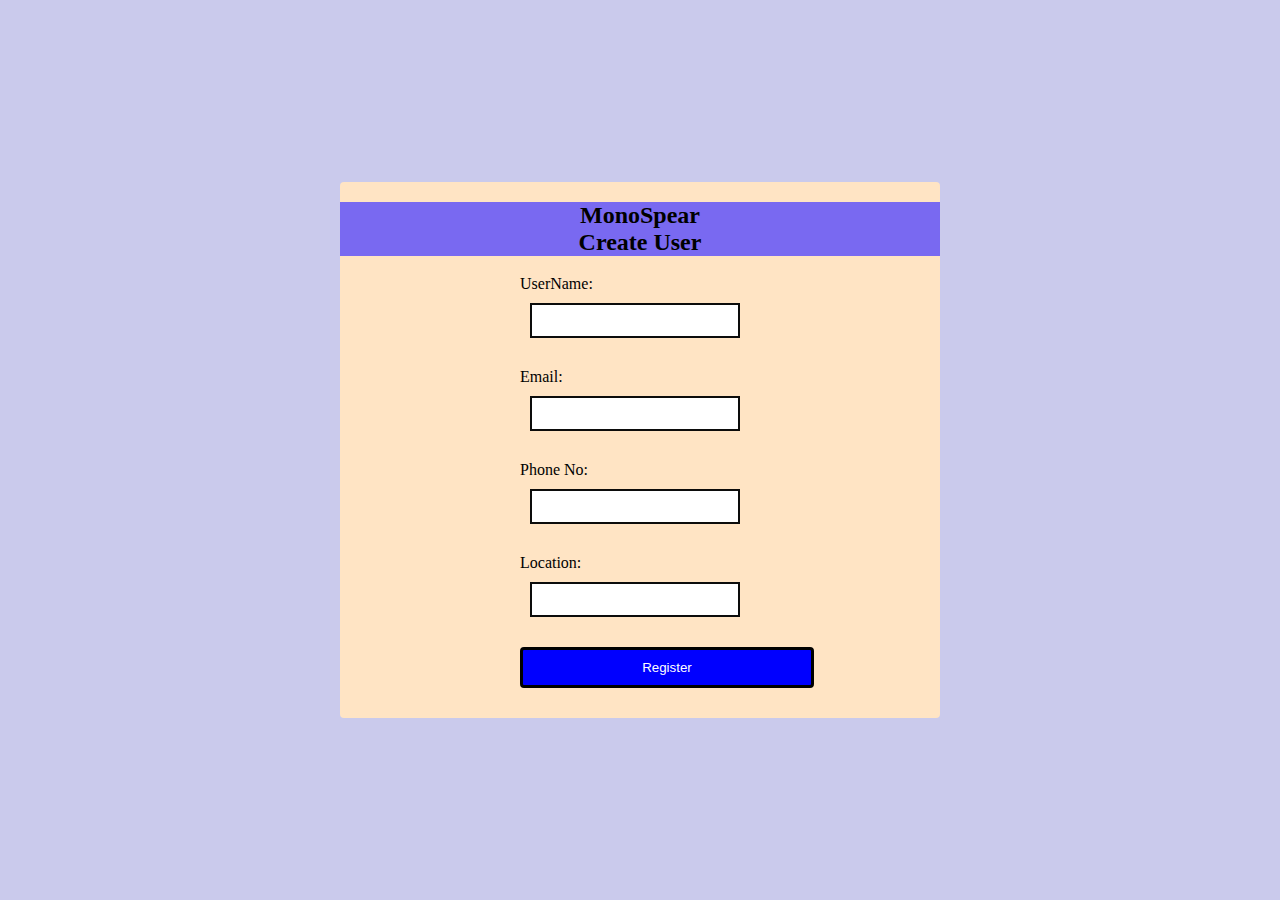
<file: index.html>
<!DOCTYPE html>
<html lang="en">
<head>
    <meta charset="UTF-8">
    <meta name="viewport" content="width=device-width, initial-scale=1.0">
    <meta name="keywords" content="monospear technologies">
    <meta name="author" content="Pavan Kumar Melekeri / pavankumarmelkeri1@gmail.com">
    <link rel="stylesheet" href="style.css">
    <link rel="stylesheet" href="web.js">
    <link rel="icon" href="icon.png">
    <title>MOnoSpear.com</title>
</head>
<body>
    <div class="container">
        <div class="header">
            <h2>MonoSpear  <br>Create User </h2>
            
        </div>

        <form action="form1">
            <div class="form">
                <label for="username" name="username">UserName:</label>
                <input id="txtusername" type="text" name="username">
               <small>Error Message</small>

            </div>

            <div class="form">
                <label for="usename" name="email">Email: </label>
                <input id="txtemail" type="email" name="email">
               <small>Error Message</small>

            </div>

            <div class="form">
                <label for="phoneno" name="phoneno">Phone No:</label>
                <input id="txtphoneno" type="phoneno" name="phoneno">
               <small>Error Message</small>

            </div>

            <div class="form">
                <label for="Location" name="location">Location:</label>
                <input id="txtlocation" type="text" name="location">
               <small>Error Message</small>

            </div>

            <div class="form">
                <a href="submit.html"><button >Register</button></a>
            </div>



        </form>
    </div>
 
    
</body>
</html>
</file>
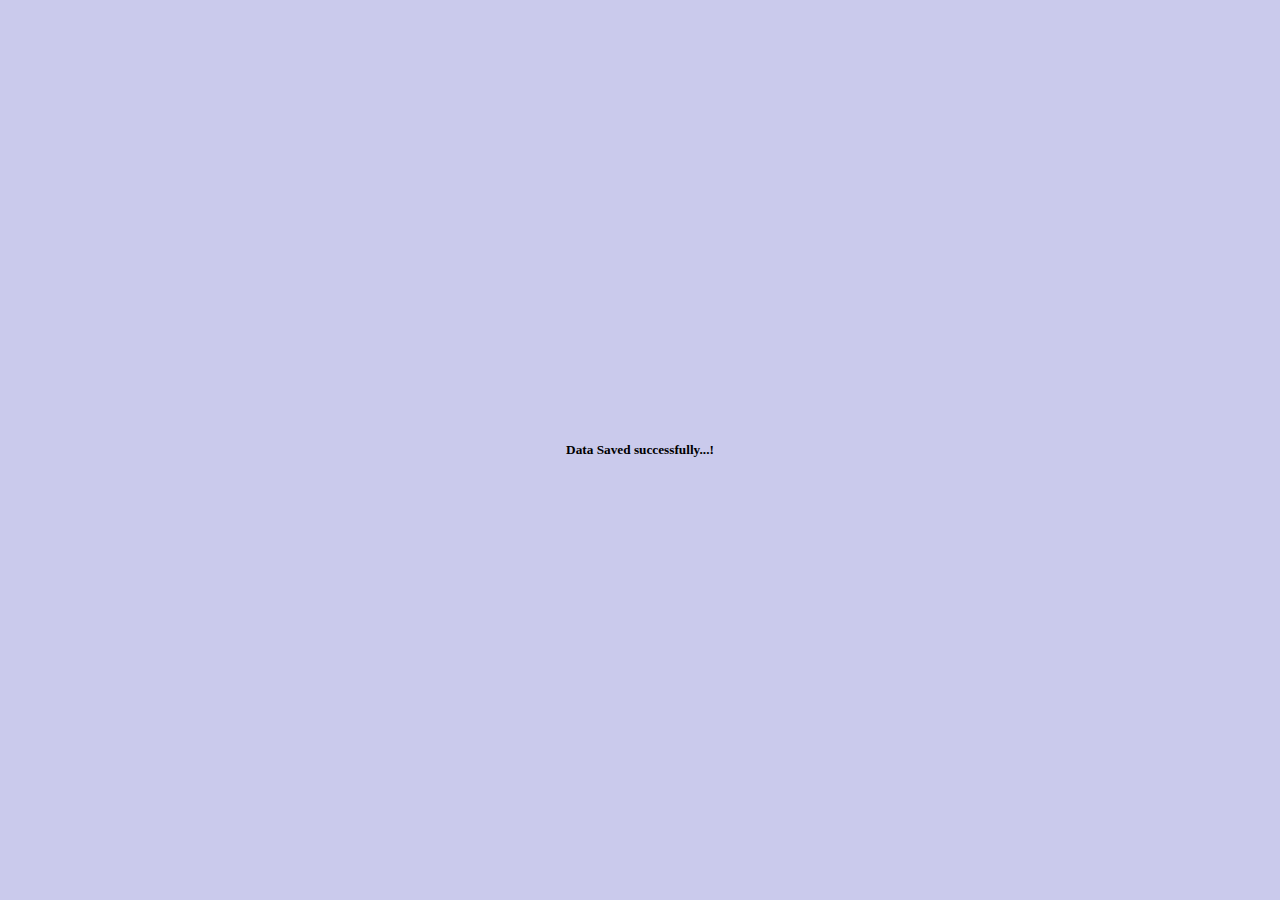
<file: submit.html>
<!DOCTYPE html>
<html lang="en">
<head>
    <meta charset="UTF-8">
    <meta name="viewport" content="width=device-width, initial-scale=1.0">
    <meta name="keywords" content="monospear technologies">
    <meta name="author" content="Pavan Kumar Melekeri / pavankumarmelkeri1@gmail.com">
    <link rel="stylesheet" href="style.css">
    <link rel="stylesheet" href="web.js">
    <link rel="icon" href="icon.png">
    <title>MOnoSpear.com</title>
</head>
<body>
    <h5>Data Saved successfully...! </h5>
</body>
</html>
</file>
<file: style.css>
*{
    box-sizing: border-box;
}
body{
    background-color: rgb(202, 202, 236);
    display: flex;
    justify-content: center;
    align-items: center;
    min-height: 100vh;
    margin: 0;
}

.container{
    width: 600px;
    background-color: bisque;
    border-radius: 4px;
    overflow: hidden;
}

.header{
    background-color:rgb(121, 105, 241) ;
    text-align: center;
}

.form1{
   padding: 20px 40px;

}

.form{
    margin-bottom: 10px;
    padding-bottom: 20px;
    position: relative;
    margin-left: 180px;
    align-items: center;

}
.form label{
    display: inline-block;
    margin-bottom: 10px;

}
.form input{
    margin-left: 10px;
    display: block;
    max-width: 100%;
    padding: 8px;
    width: 50%; 
    border: 2px solid rgb(12, 12, 11);
}

.form  small{
    position:absolute;
    margin: 3px;
    visibility: hidden;
}

button{
    background-color: blue;
    color: white;
    padding: 10px 20px;
    width: 70%;
    border-radius: 4px;
    border: 3px solid black;
    cursor: pointer;

}
</file>
